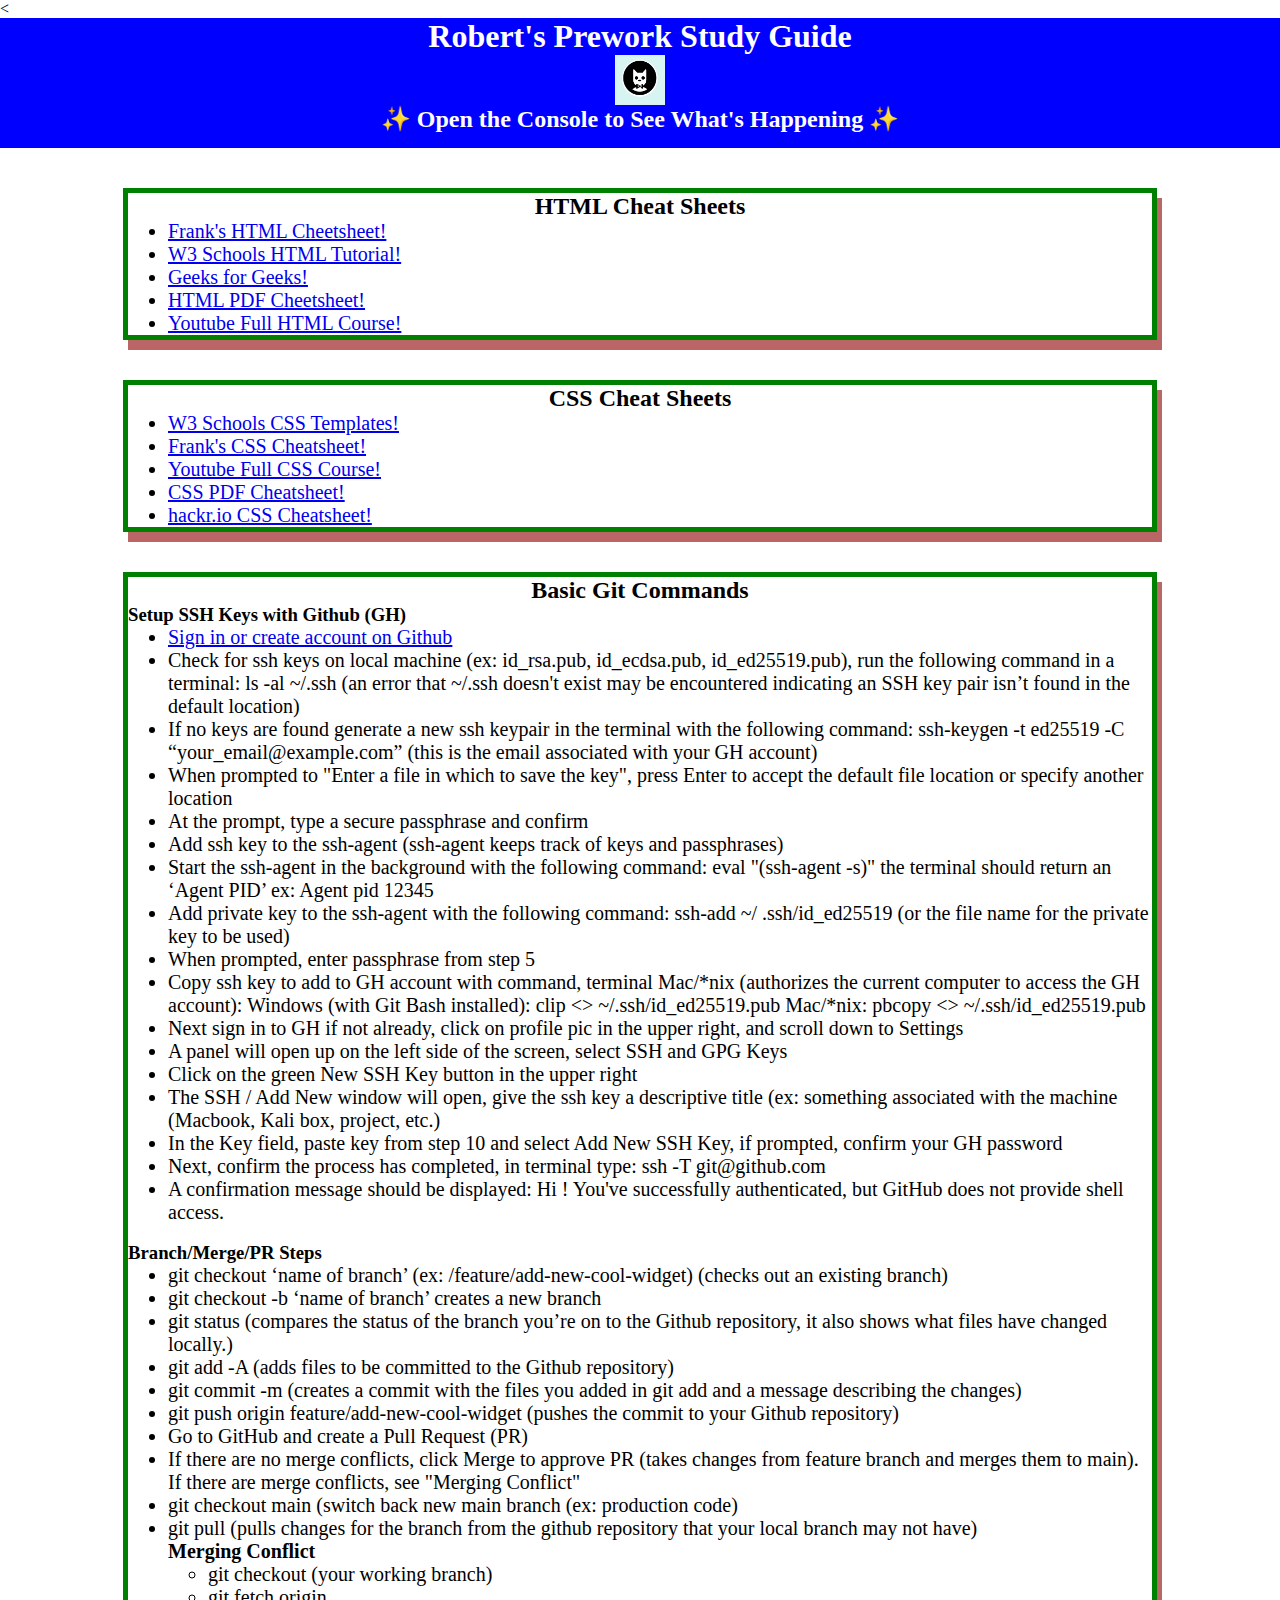
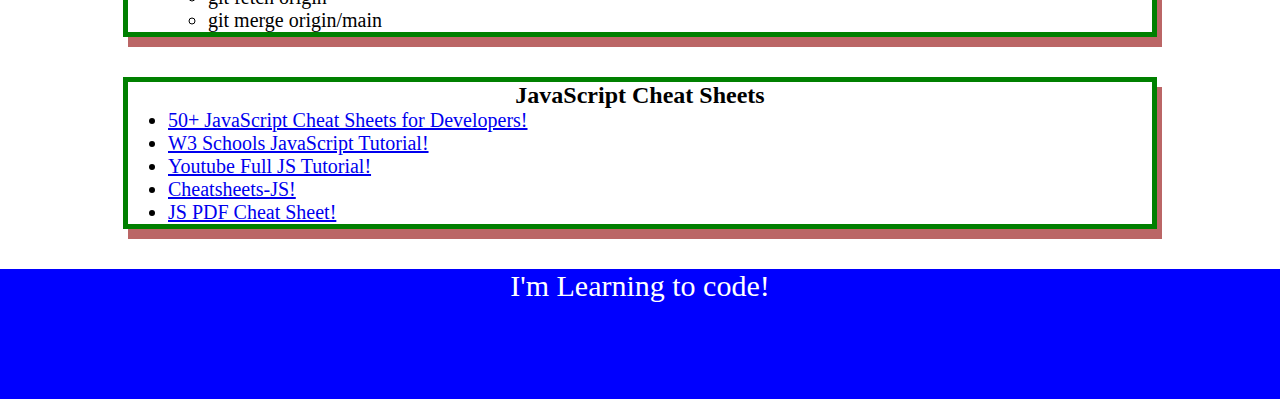
<file: index.html>
<!DOCTYPE html>
<html lang="en">
  <head>
    <meta charset="UTF-8" />
    <meta http-equiv="X-UA-Compatible" content="IE=edge" />
    <meta name="viewport" content="width=device-width, initial-scale=1.0" />
    <<link rel="stylesheet" href="./assets/style.css">
    <title>Prework Study Guide</title>
  </head>
  <body>
    <header id="top">
      <h1>Robert's Prework Study Guide</h1>
      <img src="./assets/bowtie-cat.png" alt="Profile image of cat wearing a bow tie." />
      <h2>✨ Open the Console to See What's Happening ✨</h2>
    </header>
    <main>
      <!-- Student code goes here -->

      <section class="card" id="html-section" >
        <h2>HTML Cheat Sheets</h2>
        <ul>
          <li><a href="https://htmlcheatsheet.com/">Frank's HTML Cheetsheet!</a></li>
          <li><a href="https://www.w3schools.com/html/default.asp">W3 Schools HTML Tutorial!</a></li>
          <li><a href="https://www.geeksforgeeks.org/html-cheat-sheet/">Geeks for Geeks!</a></li>
          <li><a href="https://html.com/wp-content/uploads/html-cheat-sheet.pdf/">HTML PDF Cheetsheet!</a></li>
          <li><a href="https://www.youtube.com/watch?v=zutb5Clb_0Y">Youtube Full HTML Course!</a></li>
        </ul>
      </section>

      <section class="card" id="css-section" >
        <h2>CSS Cheat Sheets</h2>
        <ul>
          <li><a href="https://www.w3schools.com/w3css/w3css_templates.asp">W3 Schools CSS Templates!</a></li>
          <li><a href="https://htmlcheatsheet.com/css/">Frank's CSS Cheatsheet!</a></li>
          <li><a href="https://www.youtube.com/watch?v=jQr-bM6-XTc">Youtube Full CSS Course!</a></li>
          <li><a href="https://websitesetup.org/wp-content/uploads/2019/11/wsu-css-cheat-sheet-gdocs.pdf">CSS PDF Cheatsheet!</a></li>
          <li><a href="https://hackr.io/blog/css-cheat-sheet">hackr.io CSS Cheatsheet!</a></li>
        </ul>   
      </section>  
    
      <section class="card" id="git-section" >
        <h2>Basic Git Commands</h2>

        <h3>Setup SSH Keys with Github (GH)</h3>
        <ul>
          <li><a href="https://github.com/">Sign in or create account on Github</a></li>
          <li>Check for ssh keys on local machine (ex: id_rsa.pub, id_ecdsa.pub, id_ed25519.pub), run the following command in a terminal: ls -al ~/.ssh (an error that ~/.ssh doesn't exist may be encountered indicating an SSH key pair isn’t found in the default location)</li>
          <li>If no keys are found generate a new ssh keypair in the terminal with the following command: ssh-keygen -t ed25519 -C “your_email@example.com” (this is the email associated with your GH account)</li>
          <li>When prompted to "Enter a file in which to save the key", press Enter to accept the default file location or specify another location</li>
          <li>At the prompt, type a secure passphrase and confirm</li>
          <li>Add ssh key to the ssh-agent (ssh-agent keeps track of keys and passphrases)</li>
          <li>Start the ssh-agent in the background with the following command: eval "(ssh-agent -s)" the terminal should return an ‘Agent PID’ ex: Agent pid 12345</li>
          <li>Add private key to the ssh-agent with the following command: ssh-add ~/ .ssh/id_ed25519 (or the file name for the private key to be used)</li>
          <li>When prompted, enter passphrase from step 5</li>
          <li>Copy ssh key to add to GH account with command, terminal Mac/*nix (authorizes the current computer to access the GH account):
            Windows (with Git Bash installed): clip <> ~/.ssh/id_ed25519.pub
            Mac/*nix: pbcopy <> ~/.ssh/id_ed25519.pub</li>
          <li>Next sign in to GH if not already, click on profile pic in the upper right, and scroll down to Settings</li>
          <li>A panel will open up on the left side of the screen, select SSH and GPG Keys</li>
          <li>Click on the green New SSH Key button in the upper right</li>
          <li>The SSH / Add New window will open, give the ssh key a descriptive title (ex: something associated with the machine (Macbook, Kali box, project, etc.)</li>
          <li> In the Key field, paste key from step 10 and select Add New SSH Key, if prompted, confirm your GH password</li>
          <li>Next, confirm the process has completed, in terminal type: ssh -T git@github.com</li>
          <li>A confirmation	message should be displayed: Hi <GH User>! You've successfully authenticated, but GitHub does not provide shell access.</li>
        </ul>

<br>

        <h3>Branch/Merge/PR Steps</h3>
        <ul>
          <li> git checkout ‘name of branch’ (ex: /feature/add-new-cool-widget)  (checks out an existing branch)</li>
          <li> git checkout -b ‘name of branch’ creates a new branch</li>
          <li> git status (compares the status of the branch you’re on to the Github repository, it also shows what files  have changed locally.)</li>
          <li> git add -A (adds files to be committed to the Github repository)</li>
          <li> git commit -m  (creates a commit with the files you added in git add and a message describing the changes)</li>
          <li> git push origin feature/add-new-cool-widget (pushes the commit to your Github repository)</li>
          <li> Go to GitHub and create a Pull Request (PR)</li>
          <li> If there are no merge conflicts, click Merge to approve PR (takes changes from feature branch and merges them to main). If there are merge conflicts, see "Merging Conflict"</li>
          <li> git checkout main (switch back new main branch (ex: production code)</li>
          <li> git pull (pulls changes for the branch from the github repository that your local branch may not have)</li>
          <h4>Merging Conflict</h4>
          <ul>
            <li>git checkout (your working branch)</li>
            <li>git fetch origin</li>
            <li>git merge origin/main</li>
          </ul>
        </ul>    
      </section>
      
      <section class="card" id="JavaScript-section" >
        <h2>JavaScript Cheat Sheets</h2>
        <ul>
          <li><a href="https://daily.dev/blog/50-javascript-cheat-sheets-for-developers-2024">50+ JavaScript Cheat Sheets for Developers!</a></li>
          <li><a href="https://www.w3schools.com/js/default.asp">W3 Schools JavaScript Tutorial!</a></li>
          <li><a href="https://www.youtube.com/watch?v=EerdGm-ehJQ">Youtube Full JS Tutorial!</a></li>
          <li><a href="https://cheatsheets-js.com/">Cheatsheets-JS!</a></li>
          <li><a href="https://websitesetup.org/wp-content/uploads/2020/09/Javascript-Cheat-Sheet.pdf">JS PDF Cheat Sheet!</a></li>
        </ul>    
      </section>   

    </main>

    <footer>
      <p>I'm Learning to code!</p>
    </footer> 
    <script src="./assets/script.js"></script> 
  </body>
</html>
</file>
<file: assets/style.css>
* {
    margin: 0;
    padding: 0;
}

header,
footer {
    width: 100%;
    height: 130px;
    background-color: blue;
    color: white;
}

h1,
h2 {
    text-align: center;
}

img {
    display: block;
    height: 50px;
    width: 50px;
    margin-left: auto;
    margin-right: auto;
}

ul {
    padding-left: 40px;
    font-size: 20px;
}

p {
    text-align: center;
    font-size: 30px;
  }

  .card {
    width: 80%;
    margin: 40px auto;
    border: 5px solid green;
    box-shadow: 5px 10px #bb6666;
  }
</file>
